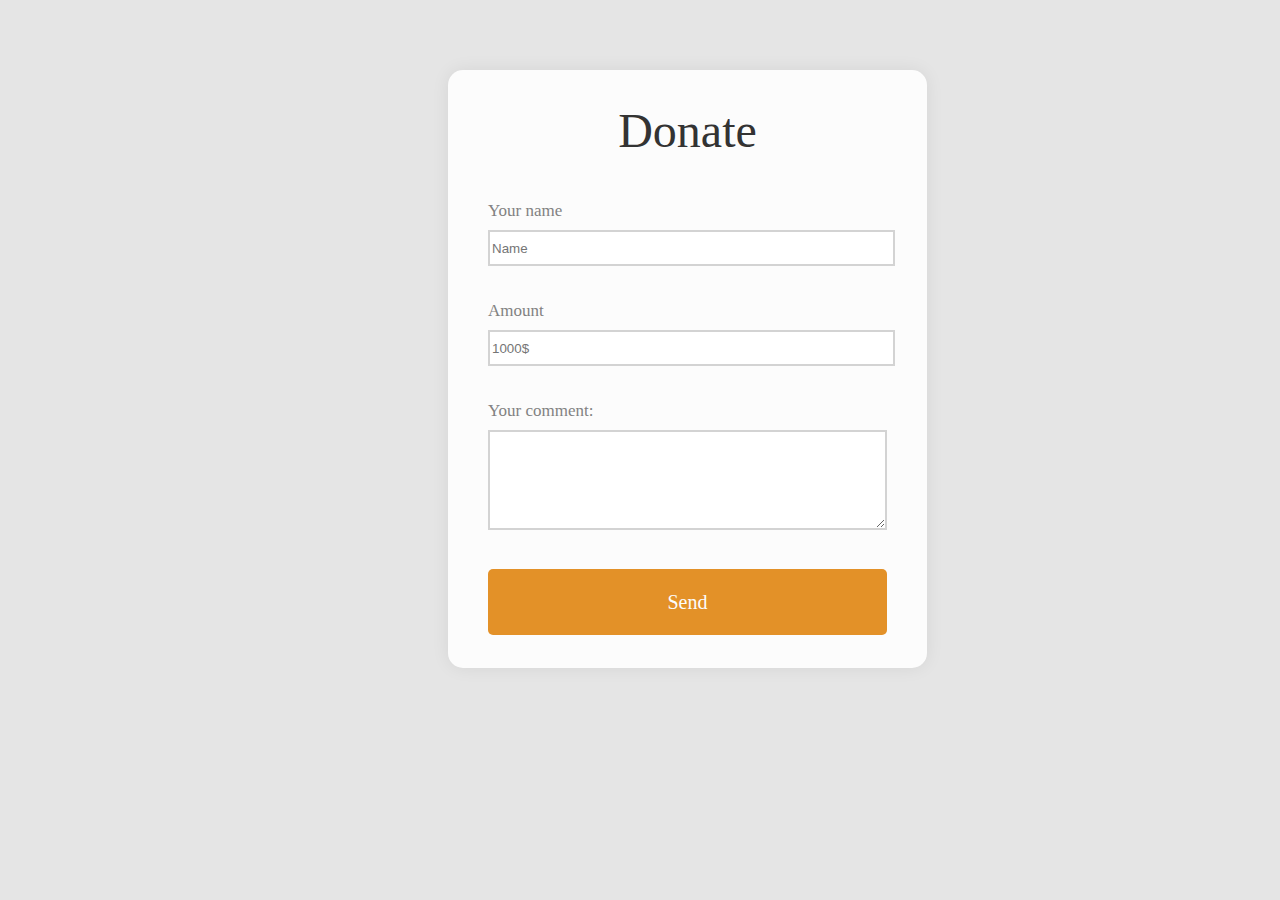
<file: Wild/index_2.html>
<!DOCTYPE html>
<html lang="en">
<head>
    <meta charset="UTF-8">
    <meta http-equiv="X-UA-Compatible" content="IE=edge">
    <meta name="viewport" content="width=device-width, initial-scale=1.0">
    <link rel = "stylesheet" href = "main.css"> 
    <title>WILDLIFE</title>
</head>
<body>
    <div class = "donate_form"> 
        <h2 class = "Donate">Donate
        </h2>
        <p class = "text1">Your name
        </p>
 <input type="text" class="form__field" placeholder="Name" name="name">
        <p class = "text2">Amount
        </p>
        <input type="text" class="form__field2" placeholder="1000$" name="name">
        <p class = "text3">Your comment:
        </p>
        <textarea class = "comm" name="comment"></textarea>
        <button class = "button_1">Send</button>
    </div>
    
</body>
</html>
</file>
<file: Wild/main.css>
body{
    margin: 0;
    padding: 0;
    font-family: 'Roboto';
    background: #E5E5E5;
}

.donate_form{
position: relative;
width: 479px;
height: 598px;
background: #FCFCFC;
box-shadow: 0px 0px 18px rgba(0, 0, 0, 0.07);
border-radius: 15px;
left: 35%;
top: 70px;
}

.Donate{
position: absolute;
width: 471px;
height: 72px;
left: 4px;
top: -15px;
font-style: normal;
font-weight: 400;
font-size: 48px;
line-height: 72px;
text-align: center;
color: #333333;
}
.text1{
position: absolute;
width: 87px;
height: 27px;
left: 40px;
top: 110px;
font-style: normal;
font-weight: 400;
font-size: 17px;
line-height: 27px;
color: #828282;
}

  .form__field {
    position: absolute;
    width: 399px;
    height: 30px;
    left: 40px;
    top: 160px;
    border: 2px solid #D3D3D3;
  }
  
.text2{
    position: absolute;
    width: 64px;
    height: 27px;
    left: 40px;
    top: 210px;
    font-style: normal;
    font-weight: 400;
    font-size: 17px;
    line-height: 27px;
    color: #828282;
  }

.form__field2 {
position: absolute;
width: 399px;
height: 30px;
left: 40px;
top: 260px;
border: 2px solid #D3D3D3;
  }

  .text3{
position: absolute;
width: 123px;
height: 27px;
left: 40px;
top: 310px;
font-style: normal;
font-weight: 400;
font-size: 17px;
line-height: 27px;
color: #828282;
  }
  .comm{
box-sizing: border-box;
position: absolute;
width: 399px;
height: 100px;
left: 40px;
top: 360px;
border: 2px solid #D3D3D3;
  }
  
  .button_1{
position: absolute;
width: 399px;
height: 66px;
left: calc(50% - 399px/2);
top: calc(89% - 66px/2);
background: #E39128;
border-radius: 5px;
color: #FCFCFC;
font-family: 'Roboto';
font-size: 20px;
box-shadow: #CD6326; 
transition: 0.5s;
border: 0;
cursor: pointer;
  }
.button_1:hover { 
  background: #CD6326;
}
.button_1:active {
  background: #CD6326;
}
</file>
